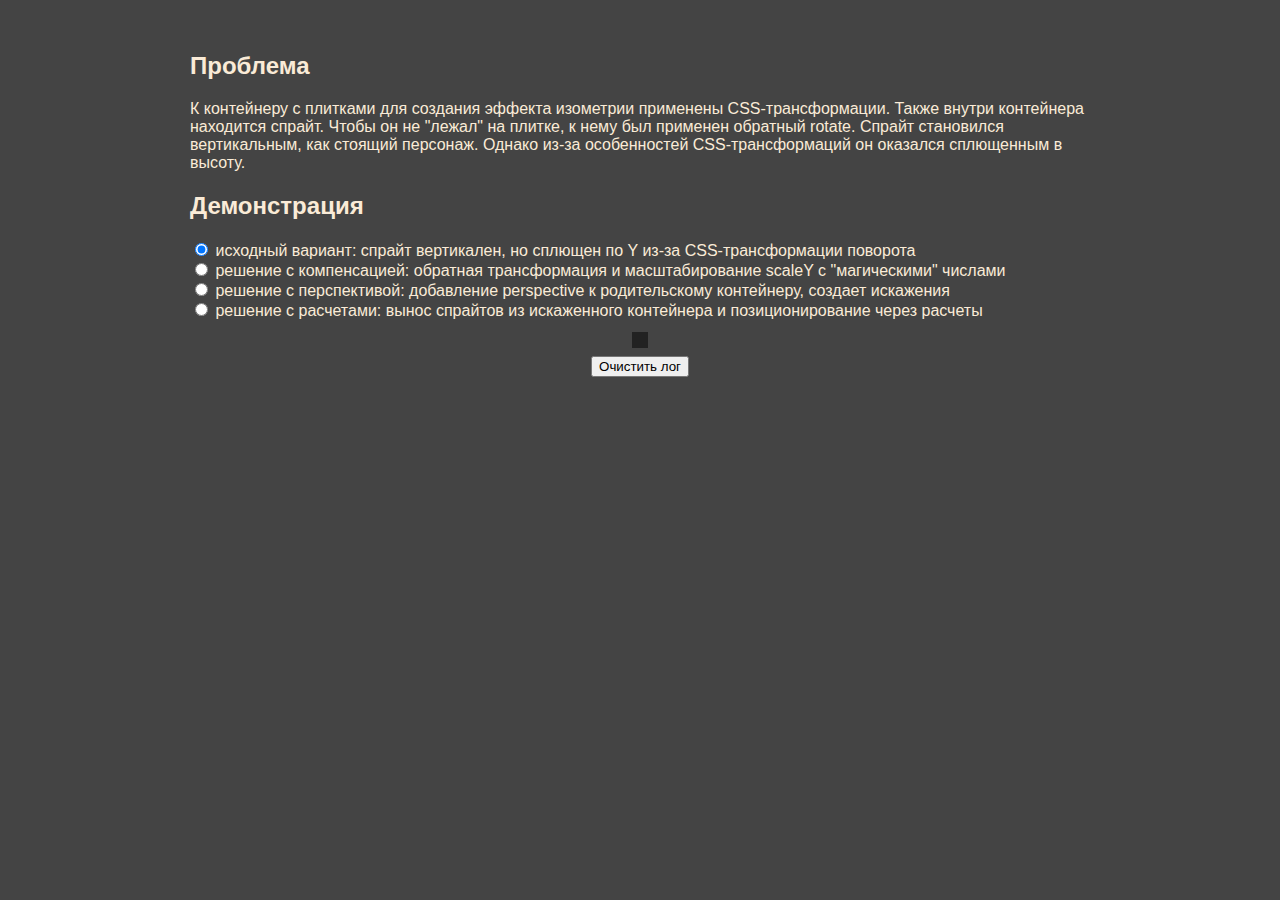
<file: index.html>
<!DOCTYPE html>
<html lang="en">

<head>
    <meta charset="UTF-8" />
    <meta name="viewport" content="width=device-width, initial-scale=1.0" />
    <title>Isometry layout test</title>
    <link rel="stylesheet" href="styles.css" />
</head>

<body>
    <div class="test-container">
        <div class="test-description">
            <div class="test-description-text">
                <h2>Проблема</h2>
                <p>К контейнеру c плитками для создания эффекта изометрии применены CSS-трансформации. Также внутри контейнера находится спрайт. Чтобы он не "лежал" на плитке, к нему был применен обратный rotate. Спрайт становился вертикальным, как стоящий персонаж. Однако из-за особенностей CSS-трансформаций он оказался сплющенным в высоту.</p>
            </div>
            <div class="solution-switcher">
                <h2>Демонстрация</h2>
                <label>
                    <input type="radio" name="solution" value="initial" checked> исходный вариант: спрайт вертикален, но сплющен по Y из-за CSS-трансформации поворота
                </label>
                <br>
                <label>
                    <input type="radio" name="solution" value="height-fix"> решение с компенсацией: обратная трансформация и масштабирование scaleY с "магическими" числами
                </label>
                <br>
                <label>
                    <input type="radio" name="solution" value="perspective-fix"> решение с перспективой: добавление perspective к родительскому контейнеру, создает искажения
                </label>
                <br>
                <label>
                    <input type="radio" name="solution" value="positions-calc"> решение с расчетами: вынос спрайтов из искаженного контейнера и позиционирование через расчеты
                </label>
            </div>
        </div>
        <div id="scene"></div>
        <div id="log-area" style="white-space: pre-wrap; background: #222; color: #0f0; padding: 8px; margin-top: 12px; max-width: 900px;"></div>
        <button id="clear-log-button" style="margin-top: 8px;">Очистить лог</button>
    </div>
    <script src="geometry.js"></script>
    <script src="renderer.js"></script>
    <script src="api.js"></script>
    <script src="demo.js"></script>
</body>

</html>
</file>
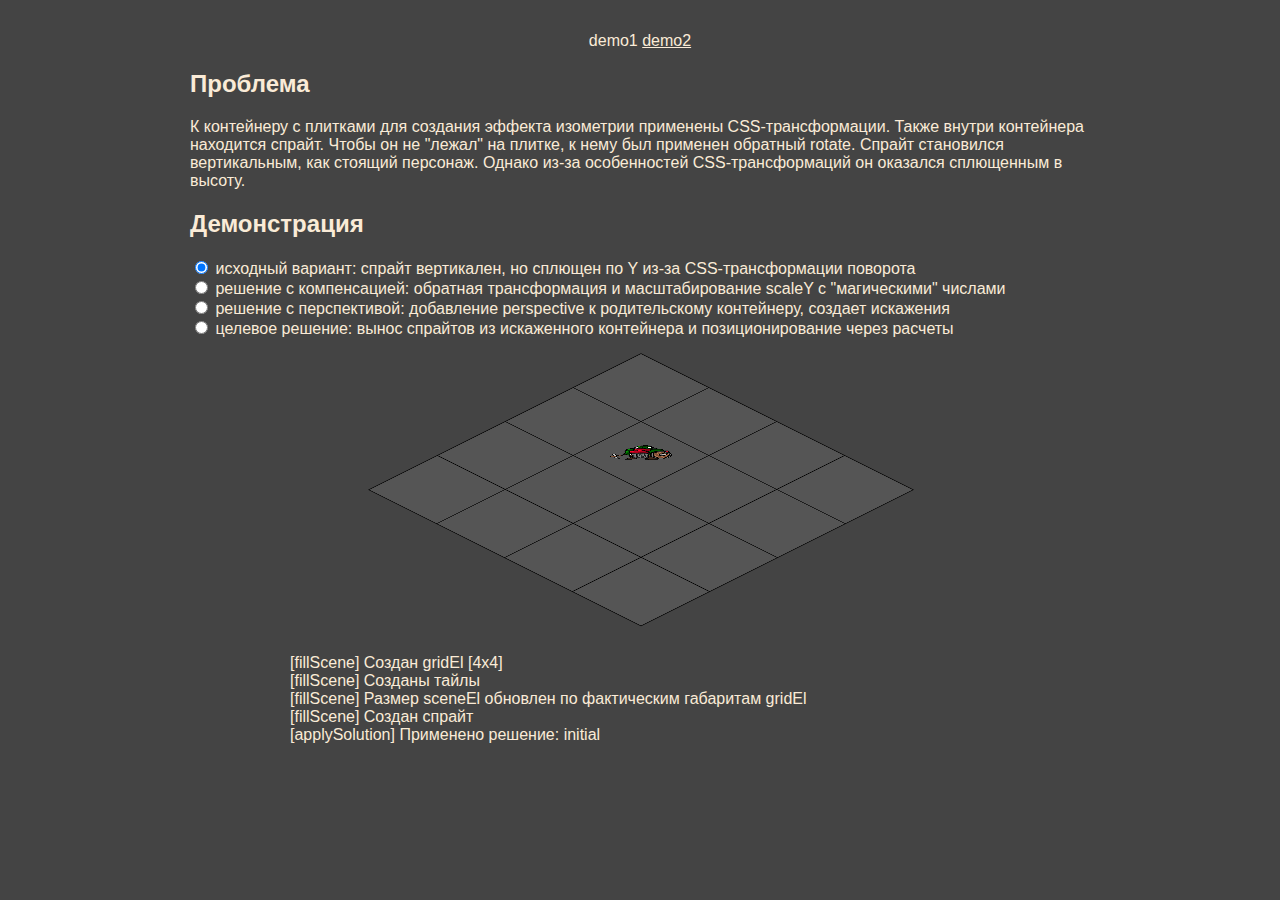
<file: demo1/index.html>
<!DOCTYPE html>
<html lang="en">

<head>
    <meta charset="UTF-8" />
    <meta name="viewport" content="width=device-width, initial-scale=1.0" />
    <title>Isometry layout test</title>
    <link rel="stylesheet" href="./styles.css" />
</head>

<body>
    <div class="test-container">
        <div>
            demo1
            <a href="../demo2/index.html">demo2</a>
        </div>
        <div class="test-description">
            <div class="test-description-text">
                <h2>Проблема</h2>
                <p>К контейнеру c плитками для создания эффекта изометрии применены CSS-трансформации. Также внутри контейнера находится спрайт. Чтобы он не "лежал" на плитке, к нему был применен обратный rotate. Спрайт становился вертикальным, как стоящий персонаж. Однако из-за особенностей CSS-трансформаций он оказался сплющенным в высоту.</p>
            </div>
            <div class="solution-switcher">
                <h2>Демонстрация</h2>
                <label>
                    <input type="radio" name="solution" value="initial" checked> исходный вариант: спрайт вертикален, но сплющен по Y из-за CSS-трансформации поворота
                </label>
                <br>
                <label>
                    <input type="radio" name="solution" value="height-fix"> решение с компенсацией: обратная трансформация и масштабирование scaleY с "магическими" числами
                </label>
                <br>
                <label>
                    <input type="radio" name="solution" value="perspective-fix"> решение с перспективой: добавление perspective к родительскому контейнеру, создает искажения
                </label>
                <br>
                <label>
                    <input type="radio" name="solution" value="positions-calc"> целевое решение: вынос спрайтов из искаженного контейнера и позиционирование через расчеты
                </label>
            </div>
        </div>
        <div id="scene"></div>
        <div id="log-area"></div>
    </div>
    <script src="./logger.js"></script>
    <script src="./math.js"></script>
    <script src="./api.js"></script>
    <script src="./demo.js"></script>
</body>

</html>
</file>
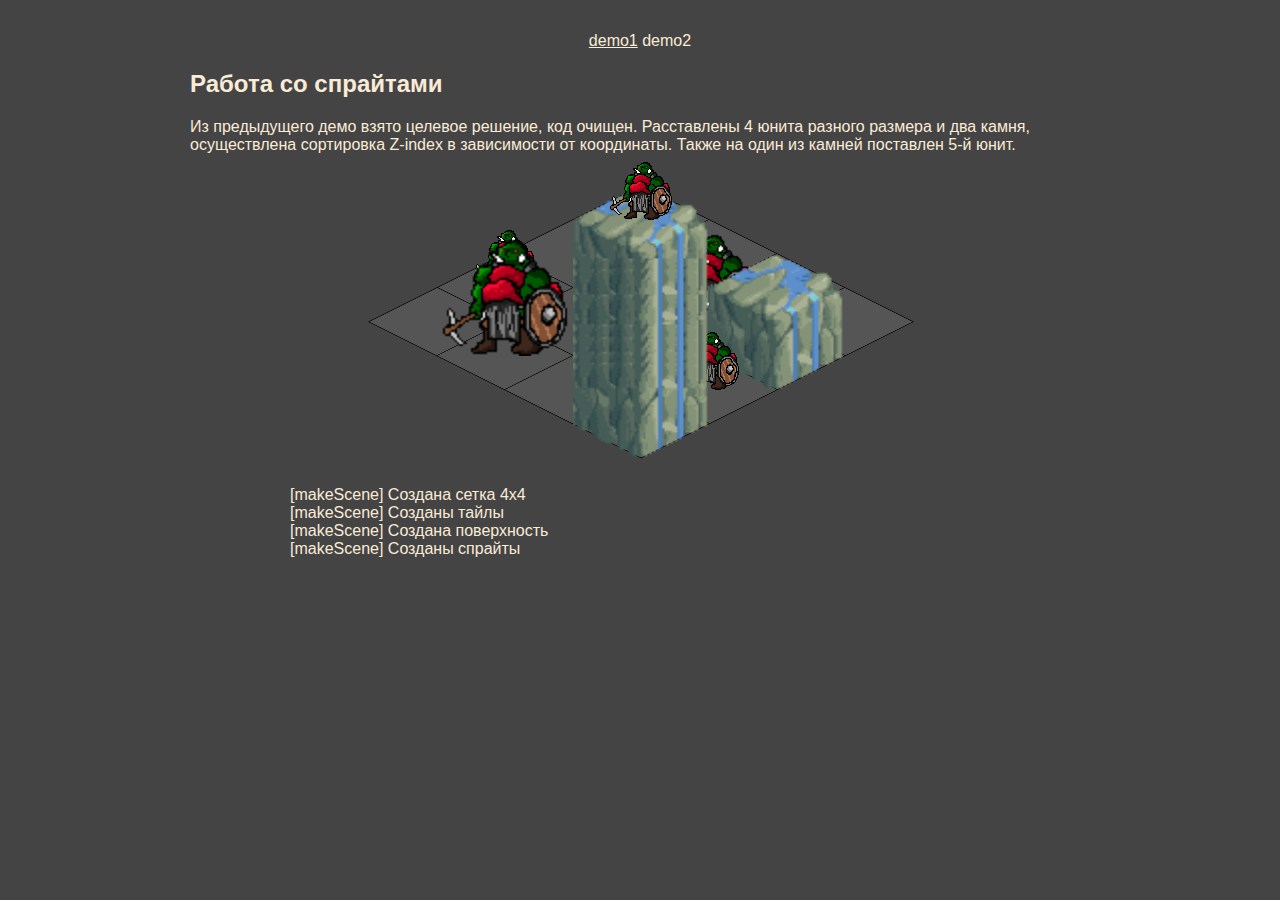
<file: demo2/index.html>
<!DOCTYPE html>
<html lang="en">

<head>
    <meta charset="UTF-8" />
    <meta name="viewport" content="width=device-width, initial-scale=1.0" />
    <title>Isometry layout test</title>
    <link rel="stylesheet" href="./styles.css" />
</head>

<body>
    <div class="test-container">
        <div>
            <a href="../demo1/index.html">demo1</a>
            demo2
        </div>
        <div class="test-description">
            <div class="test-description-text">
                <h2>Работа со спрайтами</h2>
                <p>Из предыдущего демо взято целевое решение, код очищен. Расставлены 4 юнита разного размера и два камня, осуществлена сортировка Z-index в зависимости от координаты. Также на один из камней поставлен 5-й юнит.</p>
            </div>
        </div>
        <div id="scene"></div>
        <div id="log-area"></div>
    </div>
    <script src="./js/logger.js"></script>
    <script src="./js/assets.js"></script>
    <script src="./js/math.js"></script>
    <script src="./js/css.js"></script>
    <script src="./js/render.js"></script>
    <script src="./js/api.js"></script>
    <script src="./js/demo.js"></script>
</body>

</html>
</file>
<file: styles.css>
/* --- 1. ОБЩИЕ ПЕРЕМЕННЫЕ И БАЗОВЫЕ СТИЛИ --- */

:root {
    --color-text: antiquewhite;
    --color-text-disabled: #888;
    --color-background: #444;
    --color-sprite: #000;
}

body {
    background: var(--color-background);
    color: var(--color-text);
    font-family: -apple-system, BlinkMacSystemFont, "Segoe UI", Roboto, Helvetica, Arial, sans-serif, "Apple Color Emoji", "Segoe UI Emoji", "Segoe UI Symbol";
    margin: 32px;
}

a,
a:visited {
    color: var(--color-text);
}

/* --- 2. СТРУКТУРА СТРАНИЦЫ И ОБЩИЕ КОНТЕЙНЕРЫ --- */

.test-container {
    align-items: center;
    display: flex;
    flex-direction: column;
}

.test-description {
    text-align: center;
    max-width: 900px;
}

.test-description-text {
    text-align: left;
}

/* --- 3. КОМПОНЕНТЫ --- */

/* Компонент: Изометрическая сетка */
.grid {
    transform-origin: center;
    transform: rotateX(60deg) rotateZ(45deg);
    position: relative;
}

.tile {
    position: absolute;
    background: #555;
    /* Использование box-shadow вместо border - больше гибкости */
    box-shadow: 0 0 0 1px #000;
}

.tile-anchor-dot {
    position: absolute;
    width: 16px;
    height: 16px;
    background-color: red;
    border-radius: 50%;
    /* Для красоты позиционируем саму точку по центру ее координаты */
    transform: translate(-50%, -50%);
}

/* Компонент: Спрайт */
.sprite {
    background: var(--color-sprite);
    position: absolute;
}

.sprite-content {
    text-align: center;
    /* Обратная трансформация для "стоячего" элемента */
    transform: rotateZ(-45deg) rotateX(-60deg);
}

/* Компонент: Переключатель решений */
.solution-switcher {
    text-align: left;
}

.solution-switcher h3 {
    margin-top: 0;
}

.disabled-solution-label {
    color: var(--color-text-disabled);
}

/* --- 4. СОСТОЯНИЯ: РЕШЕНИЯ ПРОБЛЕМЫ С ВЫСОТОЙ СПРАЙТА --- */

/* Решение: Компенсирующая трансформация */
.height-fix .sprite-content {
    /* scaleY=4 - руками подогнанный размер компенсации */
    transform: rotateZ(-45deg) rotateX(-60deg) scaleY(4);

    /* padding - руками подогнанная позиция, чтобы "стоял" на этом тайле */
    padding-bottom: 48px;
    padding-left: 24px;
}

/* Решение: Перспектива */
.perspective-fix.grid {
    perspective: 300px;
    transform-style: preserve-3d;
}

.perspective-fix .sprite {
    transform-style: preserve-3d;
}

/* Решение: Смена родителя (спрайты за пределами трансформируемого контейнера) */
.grid-wrapper {
    position: relative;
    width: 100%;
    height: 300px;
    overflow: visible;
}

.grid-wrapper .grid {
    transform-origin: left top;
    transform: rotateX(60deg) rotateZ(45deg);
    position: absolute;
}

.sprite-anchor-dot {
    position: absolute;
    width: 10px;
    height: 10px;
    background-color: blue;
    border-radius: 50%;
    z-index: 10;
    pointer-events: none;
}

.sprite-positioned-calculated {
    position: absolute;
    background: var(--color-sprite);
    width: 96px;
    height: 96px;
    text-align: center;
    z-index: 20;
}

.log-area {
    font-size: 14px;
    line-height: 1.4;
}
#log-area {
    font-size: 14px;
    line-height: 1.4;
    max-height: calc(1.4em * 20); /* 20 lines */
    overflow-y: auto;
}
</file>
<file: demo1/styles.css>
/* --- 1. ОБЩИЕ ПЕРЕМЕННЫЕ И БАЗОВЫЕ СТИЛИ --- */

:root {
    --color-text: antiquewhite;
    --color-background: #444;
}

body {
    background: var(--color-background);
    color: var(--color-text);
    font-family: -apple-system, BlinkMacSystemFont, "Segoe UI", Roboto, Helvetica, Arial, sans-serif, "Apple Color Emoji", "Segoe UI Emoji", "Segoe UI Symbol";
    margin: 32px;
}

a,
a:visited {
    color: var(--color-text);
}

/* --- 2. СТРУКТУРА СТРАНИЦЫ И ОБЩИЕ КОНТЕЙНЕРЫ --- */

.test-container {
    align-items: center;
    display: flex;
    flex-direction: column;
}

.test-description {
    text-align: center;
    max-width: 900px;
}

.test-description-text {
    text-align: left;
}

#log-area {
    margin-top: 12px; 
    max-width: 900px;
    width: 700px;
    white-space: pre-wrap; 
}

.solution-switcher {
    text-align: left;
}

/* --- 3. КОМПОНЕНТЫ --- */

#scene {
    margin: 16px;
}

.grid {
    transform-origin: center;
    transform: rotateX(60deg) rotateZ(45deg);
}

.tile {
    position: absolute;
    background: #555;
    /* Использование box-shadow вместо border - больше гибкости */
    box-shadow: 0 0 0 1px #000;
}

.sprite {
    position: absolute;
    text-align: center;
}

/* --- 4. СОСТОЯНИЯ: ПРОБЛЕМА С ВЫСОТОЙ СПРАЙТА И ЕЕ РЕШЕНИЯ --- */

/* Проблема: Плохо работающая обратная трансформация спрайта */
.sprite-content {
    /* Обратная трансформация для "стоячего" элемента */
    transform: rotateZ(-45deg) rotateX(-60deg);
}

/* Решение: Компенсирующая трансформация */
.height-fix .sprite-content {
    /* scaleY=4 - руками подогнанный размер компенсации */
    transform: rotateZ(-45deg) rotateX(-60deg) scaleY(4);

    /* padding - руками подогнанная позиция, чтобы "стоял" на этом тайле */
    padding-bottom: 48px;
    padding-left: 24px;
}

/* Решение: Перспектива */
.perspective-fix.grid {
    perspective: 300px;
    transform-style: preserve-3d;
}

.perspective-fix .sprite {
    transform-style: preserve-3d;
}

/* Решение: Смена родителя (спрайты за пределами трансформируемого контейнера) */
.grid-wrapper .grid {
    transform-origin: left top;
    transform: rotateX(60deg) rotateZ(45deg);
}

.grid-wrapper .sprite {
    display: flex;
    align-items: flex-end;
    justify-content: center;
}
</file>
<file: demo2/styles.css>
/* --- 1. ОБЩИЕ ПЕРЕМЕННЫЕ И БАЗОВЫЕ СТИЛИ --- */

:root {
    --color-text: antiquewhite;
    --color-background: #444;
}

body {
    background: var(--color-background);
    color: var(--color-text);
    font-family: -apple-system, BlinkMacSystemFont, "Segoe UI", Roboto, Helvetica, Arial, sans-serif, "Apple Color Emoji", "Segoe UI Emoji", "Segoe UI Symbol";
    margin: 32px;
}

a,
a:visited {
    color: var(--color-text);
}

/* --- 2. СТРУКТУРА СТРАНИЦЫ И ОБЩИЕ КОНТЕЙНЕРЫ --- */

.test-container {
    align-items: center;
    display: flex;
    flex-direction: column;
}

.test-description {
    text-align: center;
    max-width: 900px;
}

.test-description-text {
    text-align: left;
}

#log-area {
    margin-top: 12px;
    max-width: 900px;
    width: 700px;
    white-space: pre-wrap;
}

/* --- 3. КОМПОНЕНТЫ --- */

#scene {
    --tile-w: 96px;
    --tile-h: 96px;
    margin: 16px;
}

.grid-wrapper {
    --wrapper-w: 0;
    --wrapper-h: 0;
    position: relative;
    width: var(--wrapper-w);
    height: var(--wrapper-h);
}

.grid {
    --grid-w: 0;
    --grid-h: 0;
    position: absolute;
    left: 0;
    top: 0;
    width: var(--grid-w);
    height: var(--grid-h);
    transform-origin: left top;
    transform: translate(var(--grid-x), var(--grid-y)) rotateX(60deg) rotateZ(45deg);
}

.tile {
    position: absolute;
    width: var(--tile-w);
    height: var(--tile-h);
    background: #555;
    box-shadow: 0 0 0 1px #000;
}

.sprite {
    --size-w: 0;
    --size-h: 0;
    width: var(--size-w);
    height: var(--size-h);
    position: absolute;
}
</file>
